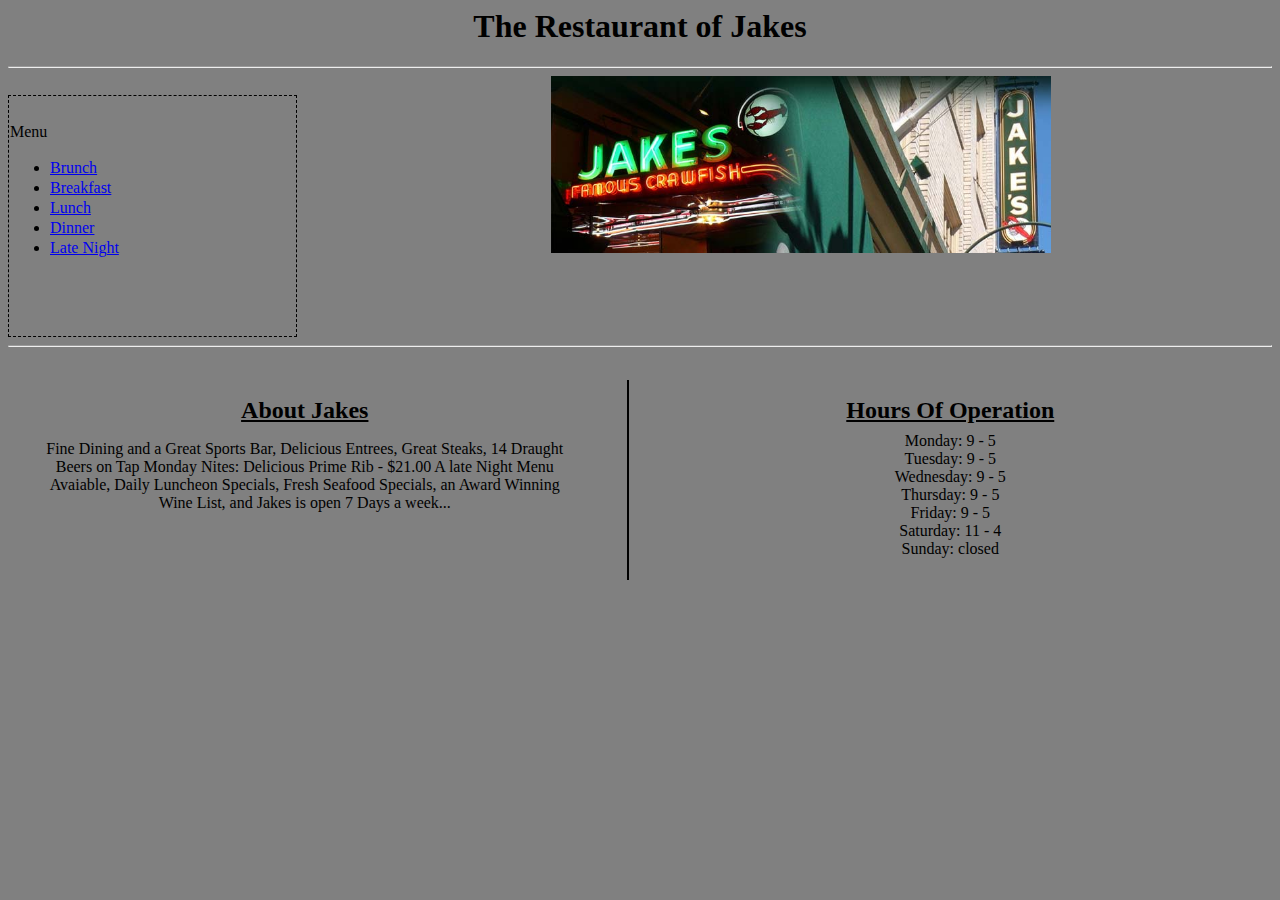
<file: index.html>
<html>
  <head>
    <title>Jakes Restaurant</title>
    <link rel="stylesheet" type="text/css" href="assets/stylesheets/index.css"/>
  </head>

  <body>
    <h1>The Restaurant of Jakes</h1>
    <hr/>

    <div class="menu">
      <p>Menu</p>
        <ul>
          <li><a href="assets/brunch.html">Brunch</a></li>
          <li><a href="assets/breakfast.html">Breakfast</a></li>
          <li><a href="assets/lunch.html">Lunch</a></li>
          <li><a href="assets/dinner.html">Dinner</a></li>
          <li><a href="assets/late_night.html">Late Night</a></li>
        </ul>
    </div>

    <div class="align">
      <img class="picture" src="assets/images/jakes.ashx" alt = "Jakes Restaurant Picture"/>
    </div>
    <hr/>

    <div class="align-alt border">
      <h2><u>About Jakes</u></h2>
      <p>Fine Dining and a Great Sports Bar, Delicious Entrees, Great
      Steaks, 14 Draught Beers on Tap Monday Nites: Delicious Prime
      Rib - $21.00 A late Night Menu Avaiable, Daily Luncheon
      Specials, Fresh Seafood Specials, an Award Winning Wine List,
      and Jakes is open 7 Days a week...</P>
    </div>

    <div class="align-alt line">
      <h2><u>Hours Of Operation</u></h2>
      <p>Monday: 9 - 5</p>
      <p>Tuesday: 9 - 5</p>
      <p>Wednesday: 9 - 5</p>
      <p>Thursday: 9 - 5</p>
      <p>Friday: 9 - 5</p>
      <p>Saturday: 11 - 4</p>
      <p>Sunday: closed</p>
    </div>

  </body>
</html>
</file>
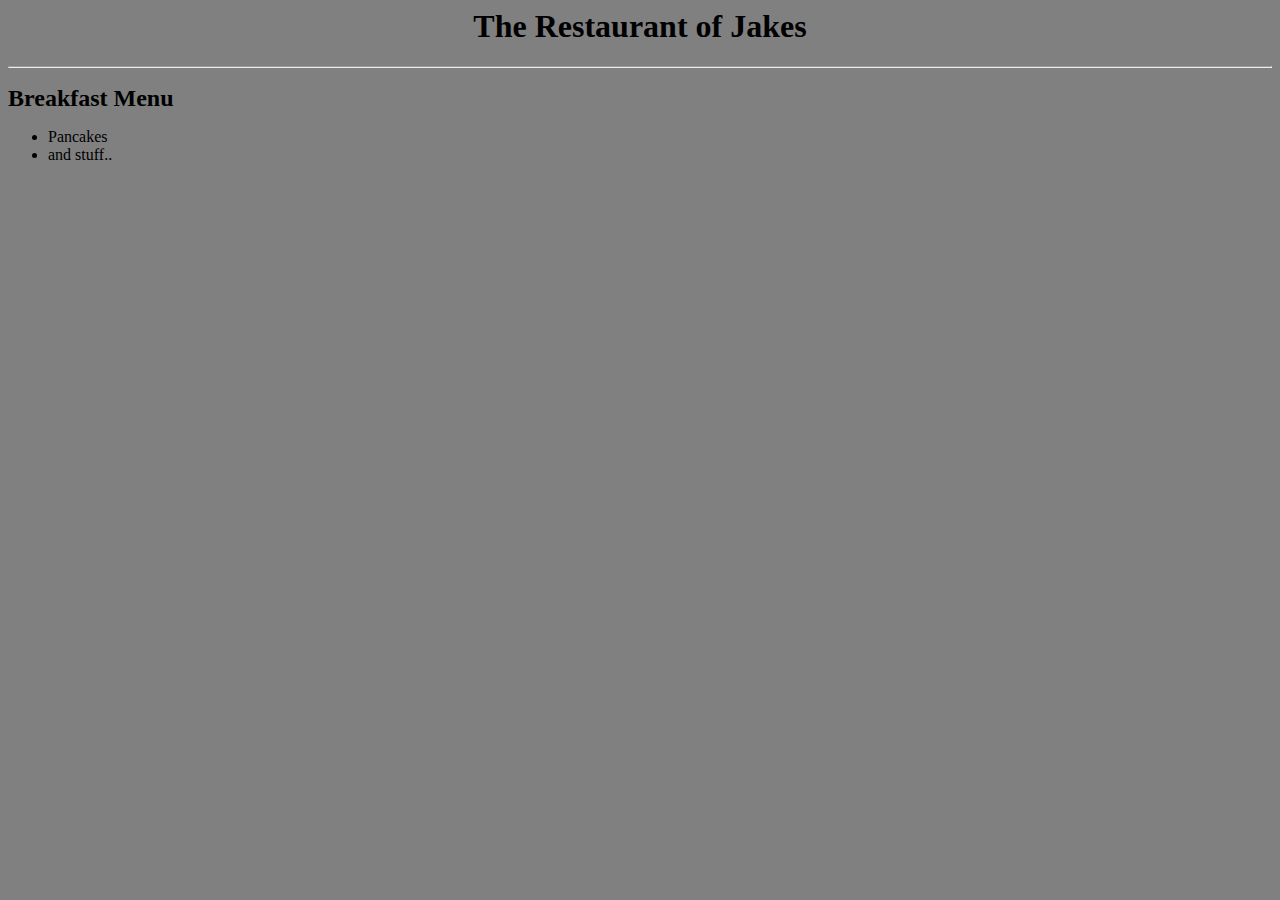
<file: assets/breakfast.html>
<html>
  <head>
    <title>Jakes Restaurant</title>
    <link rel="stylesheet" type="text/css" href="stylesheets/index.css"/>
  </head>

  <body>
    <h1>The Restaurant of Jakes</h1>
    <hr/>

    <div>
    <h2>Breakfast Menu</h2>
      <ul>
        <li>Pancakes</li>
        <li>and stuff..</li>
      </ul>
    </div>

  </body>
</html>
</file>
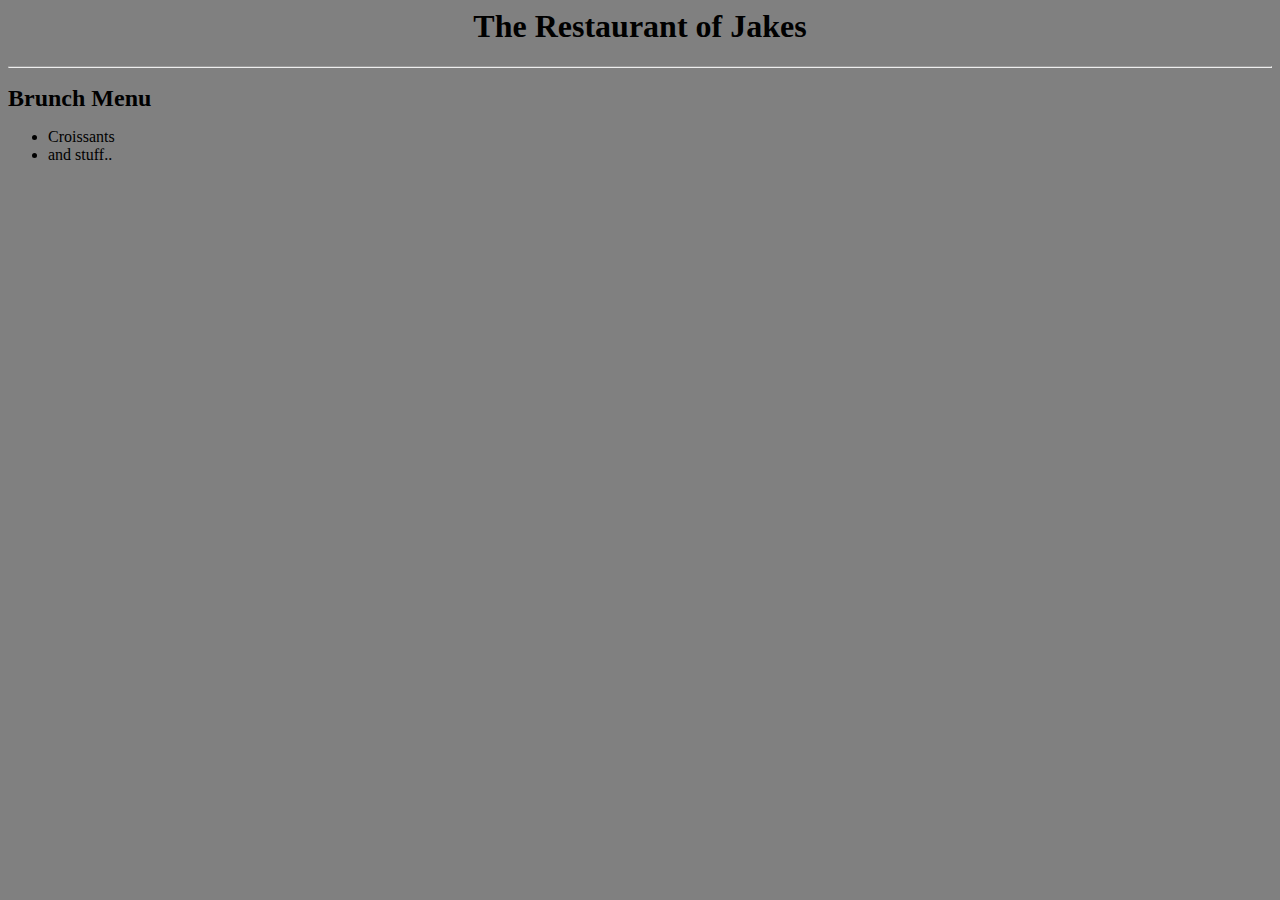
<file: assets/brunch.html>
<html>
  <head>
    <title>Jakes Restaurant</title>
    <link rel="stylesheet" type="text/css" href="stylesheets/index.css"/>
  </head>

  <body>
    <h1>The Restaurant of Jakes</h1>
    <hr/>

    <div>
    <h2>Brunch Menu</h2>
      <ul>
        <li>Croissants</li>
        <li>and stuff..</li>
      </ul>
    </div>

  </body>
</html>
</file>
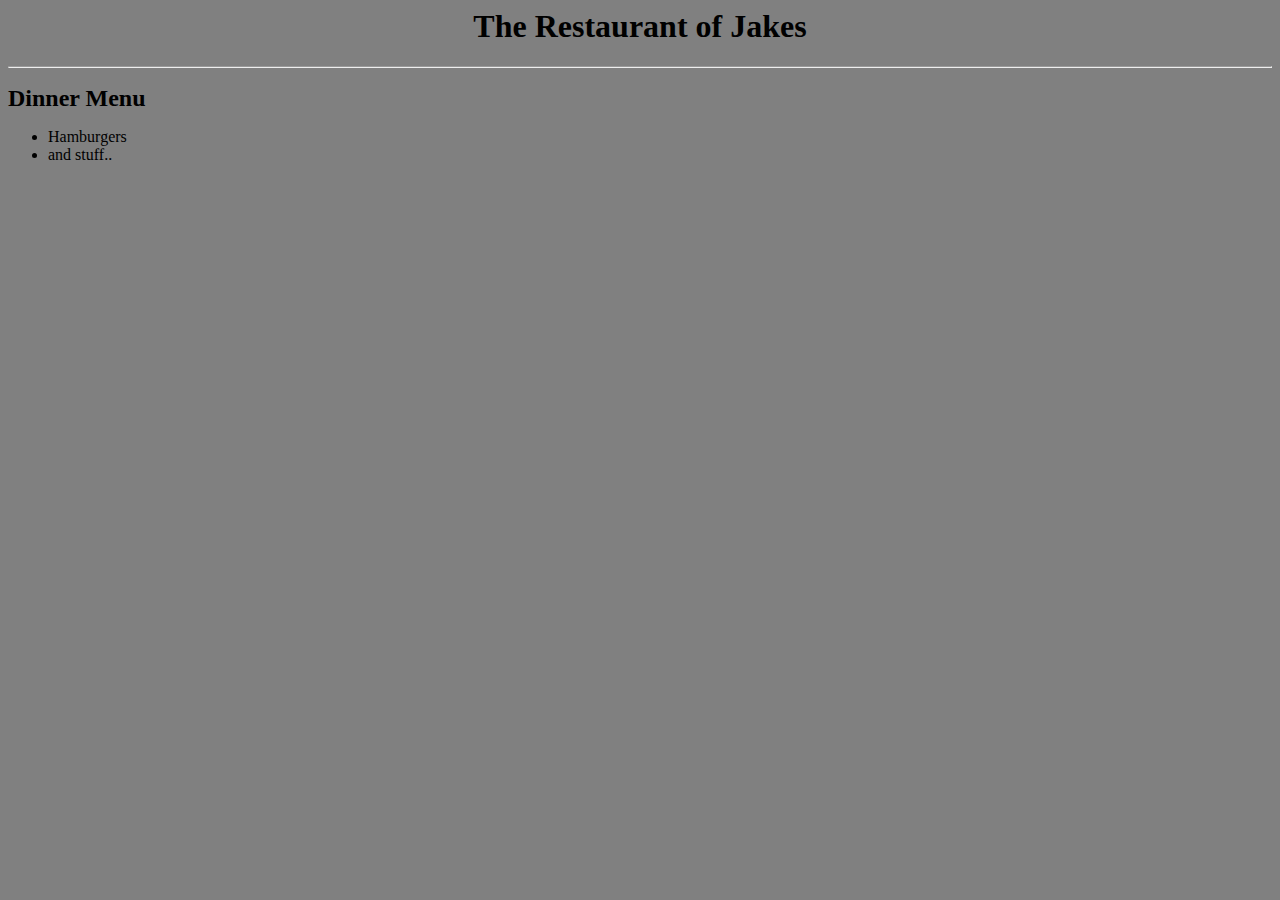
<file: assets/dinner.html>
<html>
  <head>
    <title>Jakes Restaurant</title>
    <link rel="stylesheet" type="text/css" href="stylesheets/index.css"/>
  </head>

  <body>
    <h1>The Restaurant of Jakes</h1>
    <hr/>

    <div>
    <h2>Dinner Menu</h2>
      <ul>
        <li>Hamburgers</li>
        <li>and stuff..</li>
      </ul>
    </div>

  </body>
</html>
</file>
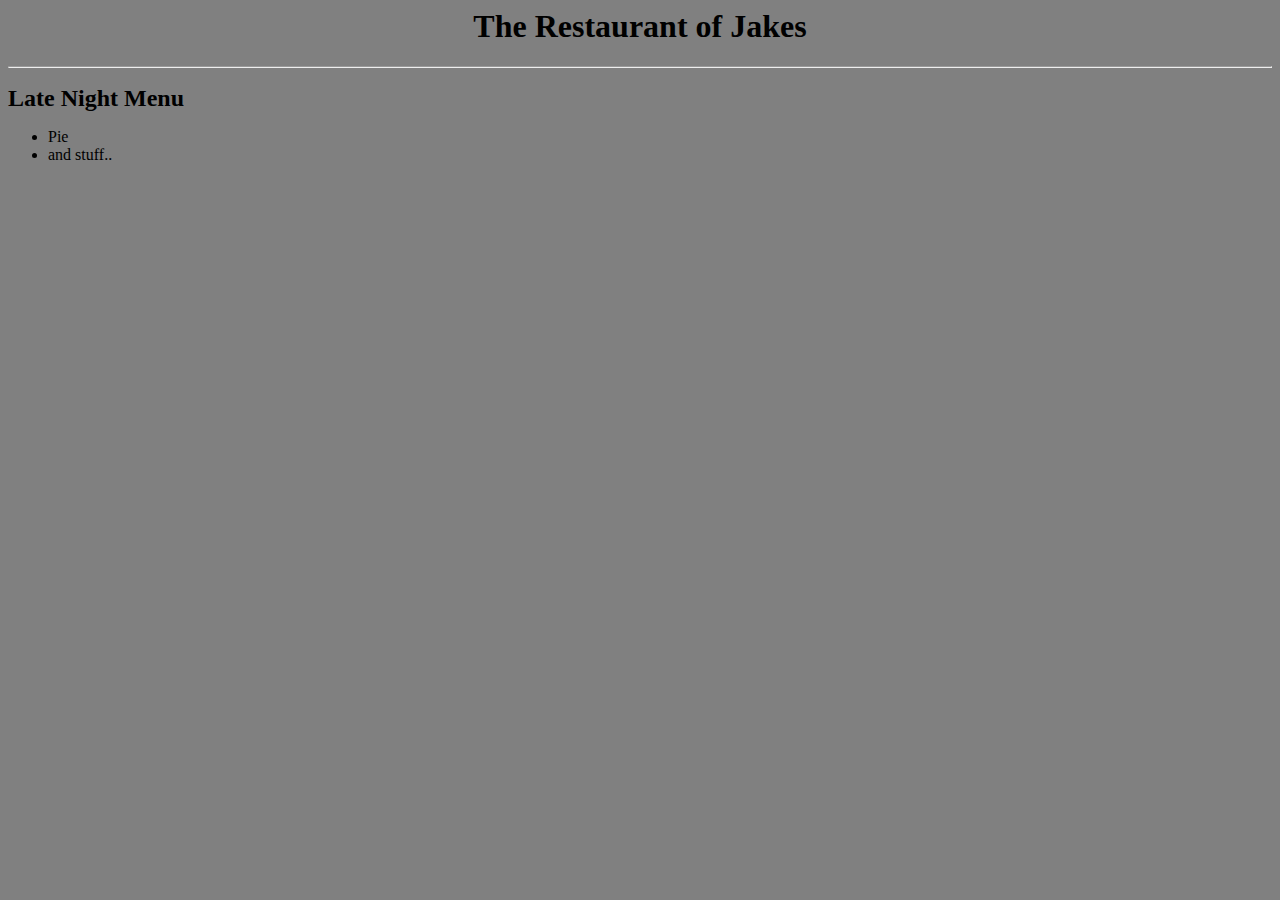
<file: assets/late_night.html>
<html>
  <head>
    <title>Jakes Restaurant</title>
    <link rel="stylesheet" type="text/css" href="stylesheets/index.css"/>
  </head>

  <body>
    <h1>The Restaurant of Jakes</h1>
    <hr/>

    <div>
    <h2>Late Night Menu</h2>
      <ul>
        <li>Pie</li>
        <li>and stuff..</li>
      </ul>
    </div>

  </body>
</html>
</file>
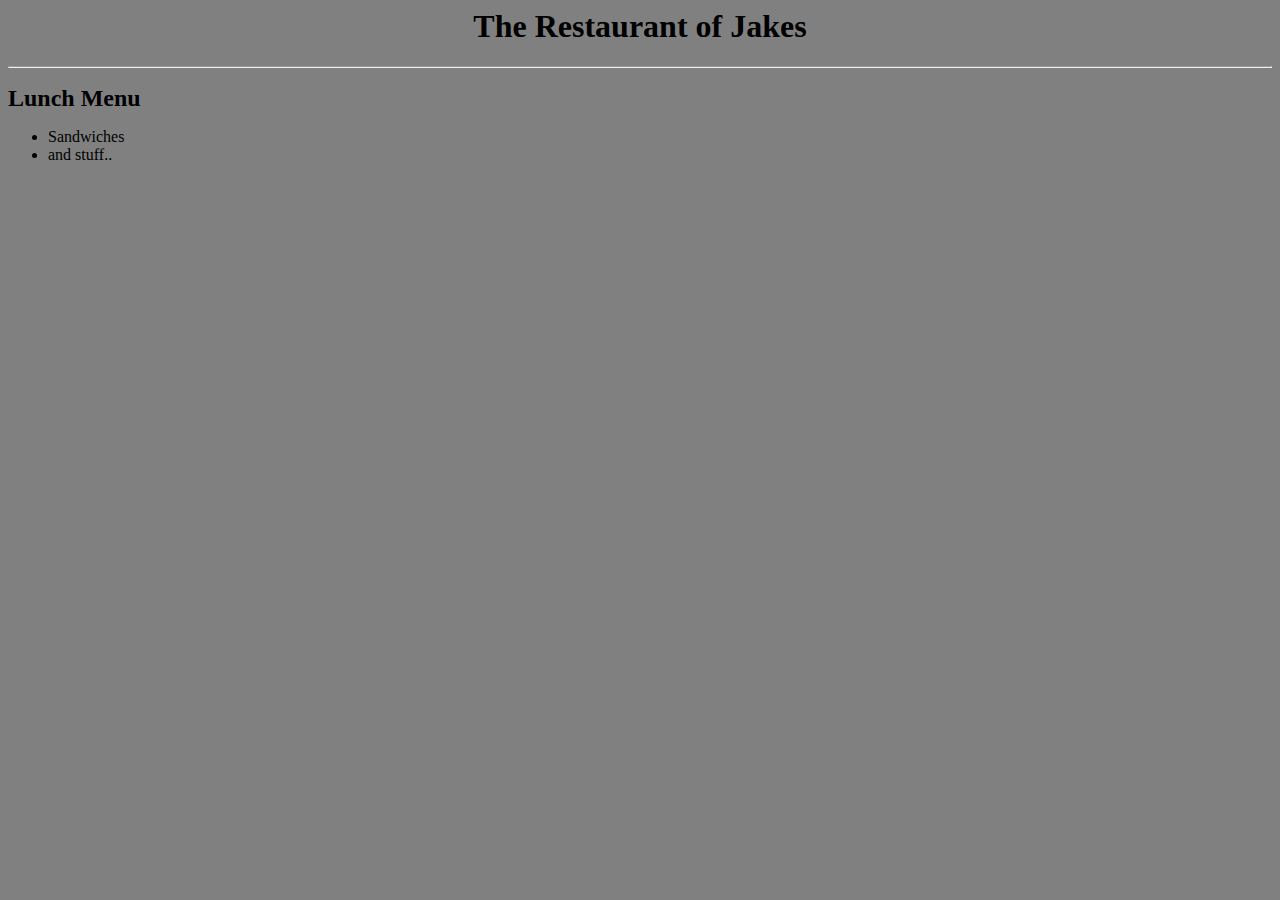
<file: assets/lunch.html>
<html>
  <head>
    <title>Jakes Restaurant</title>
    <link rel="stylesheet" type="text/css" href="stylesheets/index.css"/>
  </head>

  <body>
    <h1>The Restaurant of Jakes</h1>
    <hr/>

    <div>
    <h2>Lunch Menu</h2>
      <ul>
        <li>Sandwiches</li>
        <li>and stuff..</li>
      </ul>
    </div>

  </body>
</html>
</file>
<file: assets/stylesheets/index.css>
h1 {
  text-align: center;
}

h2 {
  line-height: 20px;
}

body {
  background-color: gray;
}
.align {
  display: inline-block;
  width: 45%;
  margin-left: 250px;

}

.align-alt {
  float:left;
  margin: 25px;
  width: 43%;
  height: 200px;
  text-align: center;
}

.picture {
  width: 500px;
}

.menu {
  display: inline-block;
  line-height: 20px;
  height: 200px;
  padding: 10px 33px 30px 1px;
  width: 20%;
  border: 1px dashed black;
}

.line {
  line-height: 2px;
}

.border {
  border-right: 2px solid black;
  padding-right: 50px;
}

.side_menu {
  text-align: center;
}
</file>
